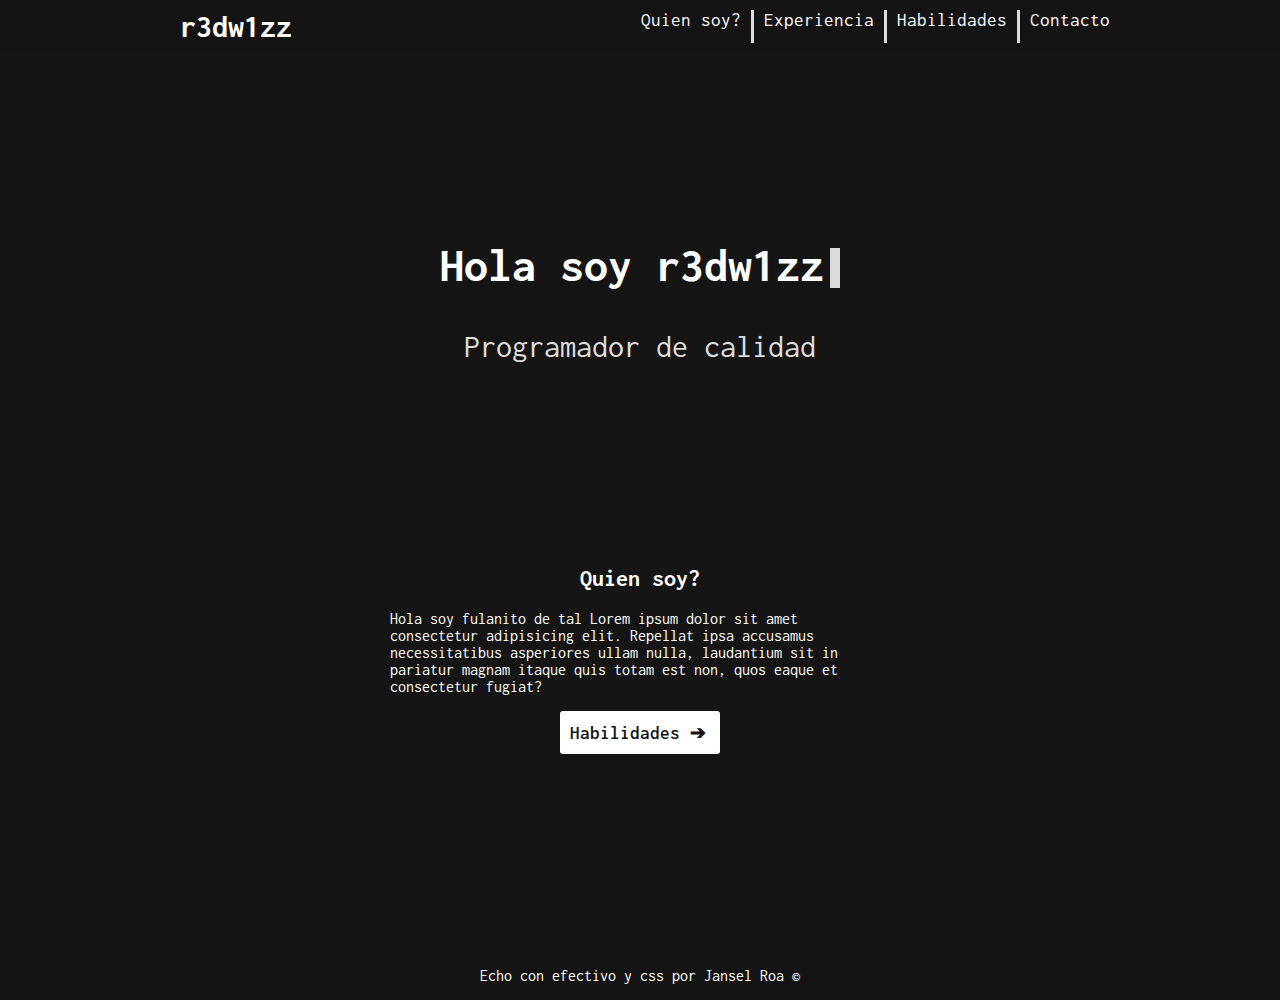
<file: index.html>
<!DOCTYPE html>
<html lang="en">
<head>
	<meta charset="UTF-8">
	<meta name="viewport" content="width=device-width, initial-scale=1.0">
	<link rel="stylesheet" href="./assets/styles.css">
	<link rel="icon" href="./assets/img/logo.png">
	<title>Inicio | r3dw1zz</title>
</head>
<body>
		<header>
		<nav class="nav">
			<a href="index.html">
			<h1>r3dw1zz</h1>
		</a>
			<ul>
				<li><a href="index.html">Quien soy?</a></li>
				<li><a href="Experience.html">Experiencia</a></li>
				<li><a href="skills.html">Habilidades</a></li>
				<li><a href="contact.html">Contacto</a></li>
			</ul>
		</nav>
	</header>

	<article data-aos="fade-right" class="presentation">
		
		<h2 class="title">Hola soy r3dw1zz<span class="cursor"></span></h2>
		<p class="paragraph">Programador de calidad</p>
	</article>
	<article class="content">
		<h2>Quien soy?</h2>
		<p>Hola soy fulanito de tal Lorem ipsum dolor sit amet consectetur adipisicing elit. Repellat ipsa accusamus necessitatibus asperiores ullam nulla, laudantium sit in pariatur magnam itaque quis totam est non, quos eaque et consectetur fugiat?</p>
		<a class="btn" data-aos="fade-right" href="skills.html">Habilidades ➔</a>
	</article>
  <footer class="footer">
  	<p>Echo con efectivo y css por Jansel Roa &copy</p>
  </footer>
   <script src="https://unpkg.com/aos@next/dist/aos.js"></script>
  <script>
    AOS.init();
  </script>
</body>
</html>
</file>
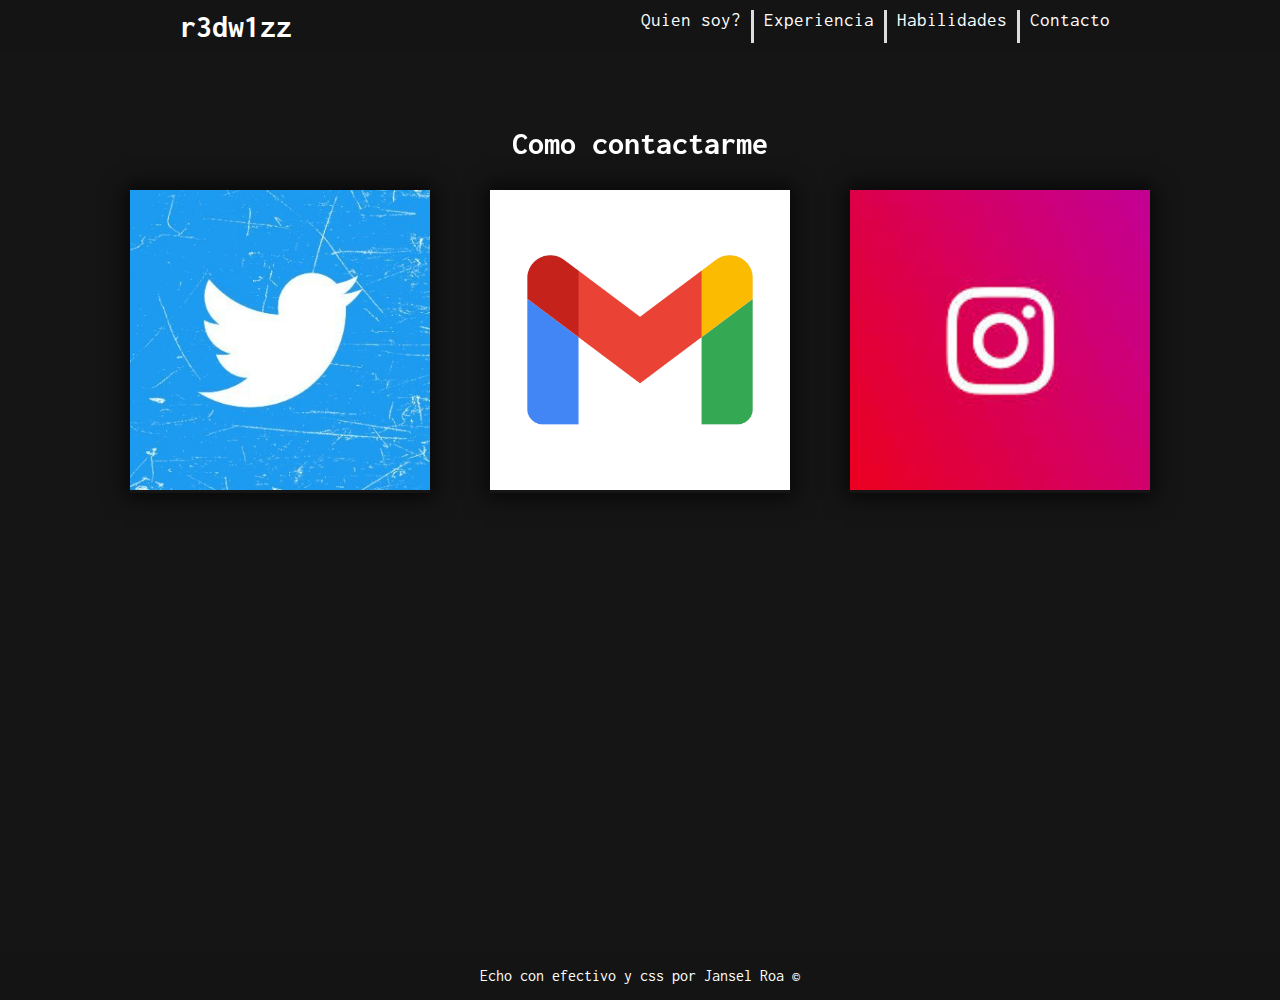
<file: contact.html>
<!DOCTYPE html>
<html lang="en">
<head>
	<meta charset="UTF-8">
	<meta name="viewport" content="width=device-width, initial-scale=1.0">
	<link rel="stylesheet" href="./assets/styles.css">
	<link rel="icon" href="./assets/img/logo.png">
	  <link rel="stylesheet" href="https://unpkg.com/aos@next/dist/aos.css" />
	<title>Contacto | r3dw1zz</title>
</head>
<body>
		<header>
		<nav class="nav">
			<a href="index.html">
			<h1>r3dw1zz</h1>
		</a>
			<ul>
				<li><a href="index.html">Quien soy?</a></li>
				<li><a href="Experience.html">Experiencia</a></li>
				<li><a href="skills.html">Habilidades</a></li>
				<li><a href="contact.html">Contacto</a></li>
			</ul>
		</nav>
	</header>
	<h2 data-aos="fade-right" class="contact">Como contactarme</h2>
	<div class="content-skills contacts">	
		<a ata-aos="fade-right" href="#" target="_blank"><!--Aqui iria el enlace-->
			<div>
				<img src="./assets/img/twitter.jpg" alt="twitter">
			</div>	
		</a>

		<a href="#" ata-aos="fade-right" target="_blank">
			<div>
				<img src="./assets/img/email.jpg" alt="email">
			</div>	
		</a>
		<a href="#" ata-aos="fade-right" target="_blank">
			<div>
				<img src="./assets/img/instagram.jpg" alt="instagram">
			</div>
		</a>
	</div>
	  <script src="https://unpkg.com/aos@next/dist/aos.js"></script>
  <script>
    AOS.init();
  </script>

  <footer class="footer">
  	<p>Echo con efectivo y css por Jansel Roa &copy</p>
  </footer>
</body>
</html>
</file>
<file: assets/styles.css>
@import url('https://fonts.googleapis.com/css2?family=Inconsolata&display=swap');

body{
	font-family: 'Inconsolata';
	margin: 0;
	padding-top: 100px;
	background: #151515;
	color: #fff;
	display: flex;
	flex-direction: column;
	height: 100vh;
}
h1{
	margin: 0;
}
h2{
	text-align: center;
}
.title{
	text-align: center;
	font-size: 3rem;
}
.cursor{
	display: inline-block;
	width: 10px;
	height: 40px;
	margin-bottom:-7px;
	margin-left: 6px;
	background-color: #ddd;
	animation-name: parpadeo;
	animation-duration: 1s;
	animation-iteration-count: infinite;
}
.paragraph{
	text-align: center;
	color: #ddd;
	font-size: 2rem;
}
@keyframes parpadeo{
	0%{
		opacity: 1;
	}
	10%{
		opacity: 0.9;
	}
	20%{
		opacity: 0.8;
	}
	30%{
		opacity: 0.7;
	}
	40%{
		opacity: 0.6;
	}
	50%{
		opacity: 0.5;
	}
	60%{
		opacity: 0.4;
	}
	
}
ul{
	list-style: none;
	padding: 0;
	margin: 0;
}
a{
	color: #fff;
	text-decoration: none;
}
.nav ul a{
	margin: 10px;
	font-size: 1.2rem;
}
.nav ul{
	display: flex;
}
.nav li{
	border-left: 3px solid #ddd;
}
.nav li:first-child{
	border-left: none;
}
header{
	background: transparent;
}
.nav{
	width: 100%;
	position: fixed;
	top: 0px;
	background-color: #141414;
	padding: 10px;
	display: flex;
	justify-content: space-around;
}
.presentation{
	margin-top: 100px;
}
.content{
	width:500px;
	margin:150px auto;
}
.footer{
	margin-top: auto;
	background-color: #141414;
	text-align: center;
}
.btn{
	display: block;
	background-color: #fff;
	color: #151515;
	padding: 10px;
	font-weight: 600;
	font-size: 1.2rem;
	width: 140px;
	border-radius: 3px;
	margin: auto;
}
.content-skills{
	margin: auto;
	width: 90%;
	display: flex;
	justify-content: center;
	flex-wrap: wrap;
	margin-top: 100px;
}

.content-skills div{
	width: 300px;
	margin: 30px;
	box-shadow: 0px 0px 20px 5px #000a;
	text-align: center;
}
.content-skills img{
	width: 300px;
	object-fit: cover;
}
nav li:hover>a{
	border-bottom: 1px solid #fff;
}
.contact{
	font-size: 2rem;
	margin-bottom: -100px;
}
.contacts img{
	height: 300px;
}
.contacts div:hover{
	transform: translate(10px, -10px);
}
</file>
